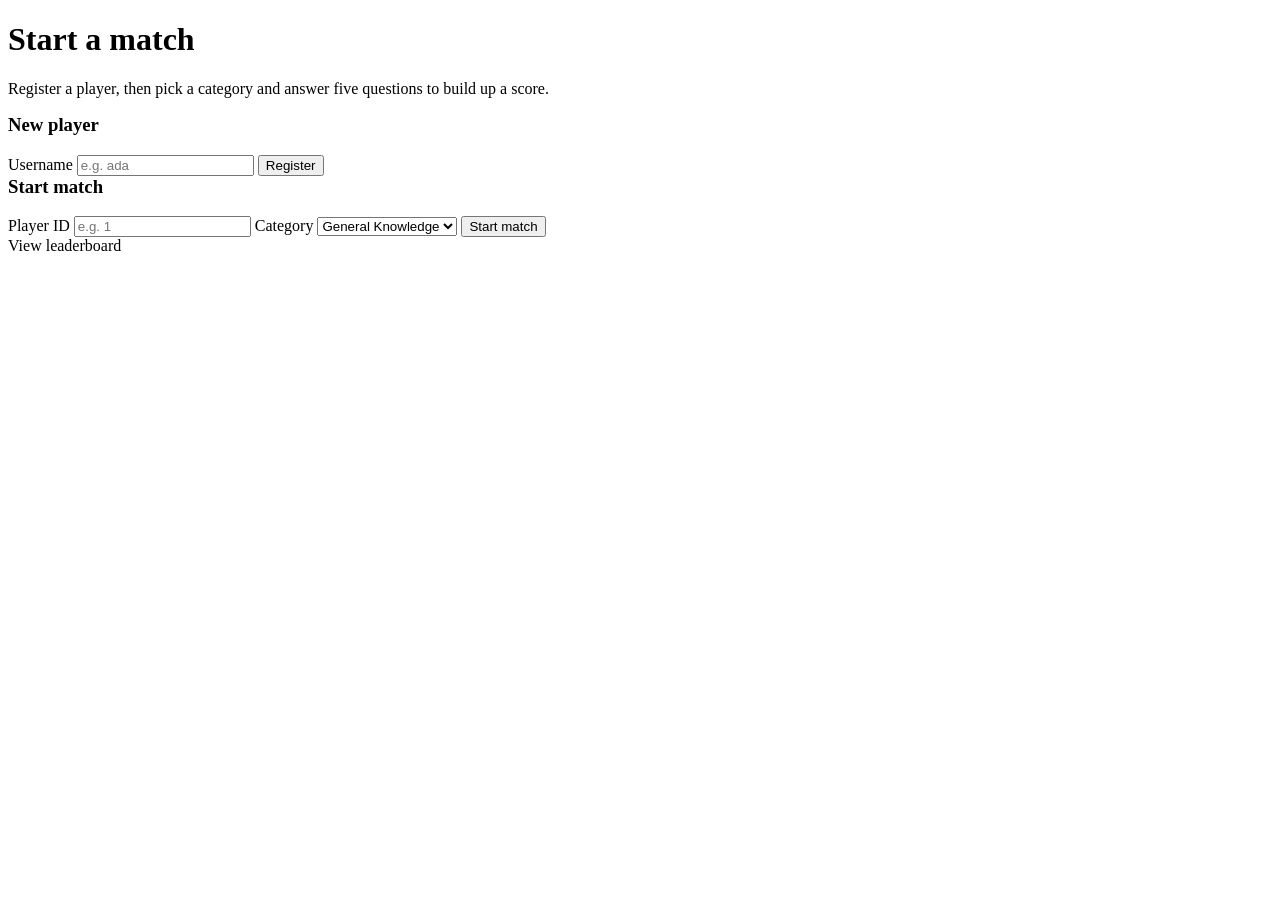
<file: src/main/resources/templates/index.html>
<!DOCTYPE html>
<html xmlns:th="http://www.thymeleaf.org">
<head th:replace="~{fragments :: head('Play')}"></head>
<body>
<div class="shell">
    <a th:replace="~{fragments :: brand}"></a>

    <div th:if="${error}" class="alert" th:text="${error}"></div>
    <div th:if="${message}" class="alert" style="background:rgba(109,179,63,0.1); border-color:var(--leaf); color:var(--leaf);" th:text="${message}"></div>

    <h1>Start a match</h1>
    <p class="lead">Register a player, then pick a category and answer five questions to build up a score.</p>

    <div class="card">
        <h3 style="margin-top:0;">New player</h3>
        <form th:action="@{/ui/players}" method="post">
            <label for="username">Username</label>
            <input type="text" id="username" name="username" placeholder="e.g. ada" required/>
            <button type="submit">Register</button>
        </form>
    </div>

    <div class="card">
        <h3 style="margin-top:0;">Start match</h3>
        <form th:action="@{/ui/matches}" method="post">
            <label for="playerId">Player ID</label>
            <input type="text" id="playerId" name="playerId" placeholder="e.g. 1" required/>

            <label for="category">Category</label>
            <select id="category" name="category">
                <option value="general">General Knowledge</option>
                <option value="science">Science</option>
                <option value="history">History</option>
                <option value="sports">Sports</option>
            </select>

            <button type="submit">Start match</button>
        </form>
    </div>

    <a class="btn secondary" th:href="@{/ui/leaderboard}">View leaderboard</a>
</div>
</body>
</html>
</file>
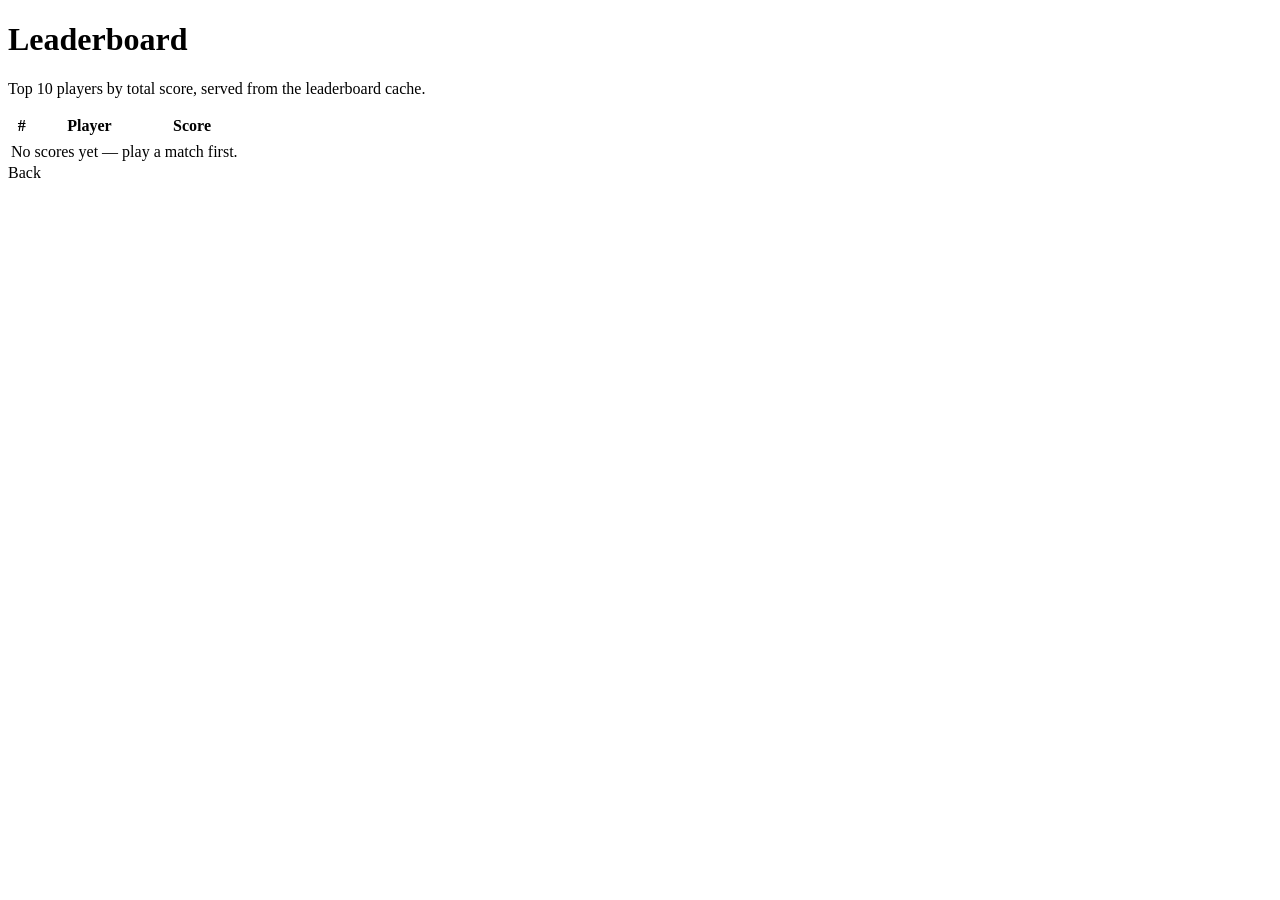
<file: src/main/resources/templates/leaderboard.html>
<!DOCTYPE html>
<html xmlns:th="http://www.thymeleaf.org">
<head th:replace="~{fragments :: head('Leaderboard')}"></head>
<body>
<div class="shell">
    <a th:replace="~{fragments :: brand}"></a>

    <h1>Leaderboard</h1>
    <p class="lead">Top 10 players by total score, served from the leaderboard cache.</p>

    <div class="card">
        <table>
            <thead>
            <tr>
                <th>#</th>
                <th>Player</th>
                <th>Score</th>
            </tr>
            </thead>
            <tbody>
            <tr th:each="entry, iter : ${entries}">
                <td class="rank" th:text="${iter.count}"></td>
                <td th:text="${entry.username}"></td>
                <td th:text="${entry.totalScore}"></td>
            </tr>
            <tr th:if="${#lists.isEmpty(entries)}">
                <td colspan="3" style="color:var(--ink-dim);">No scores yet — play a match first.</td>
            </tr>
            </tbody>
        </table>
    </div>

    <a class="btn secondary" th:href="@{/}">Back</a>
</div>
</body>
</html>
</file>
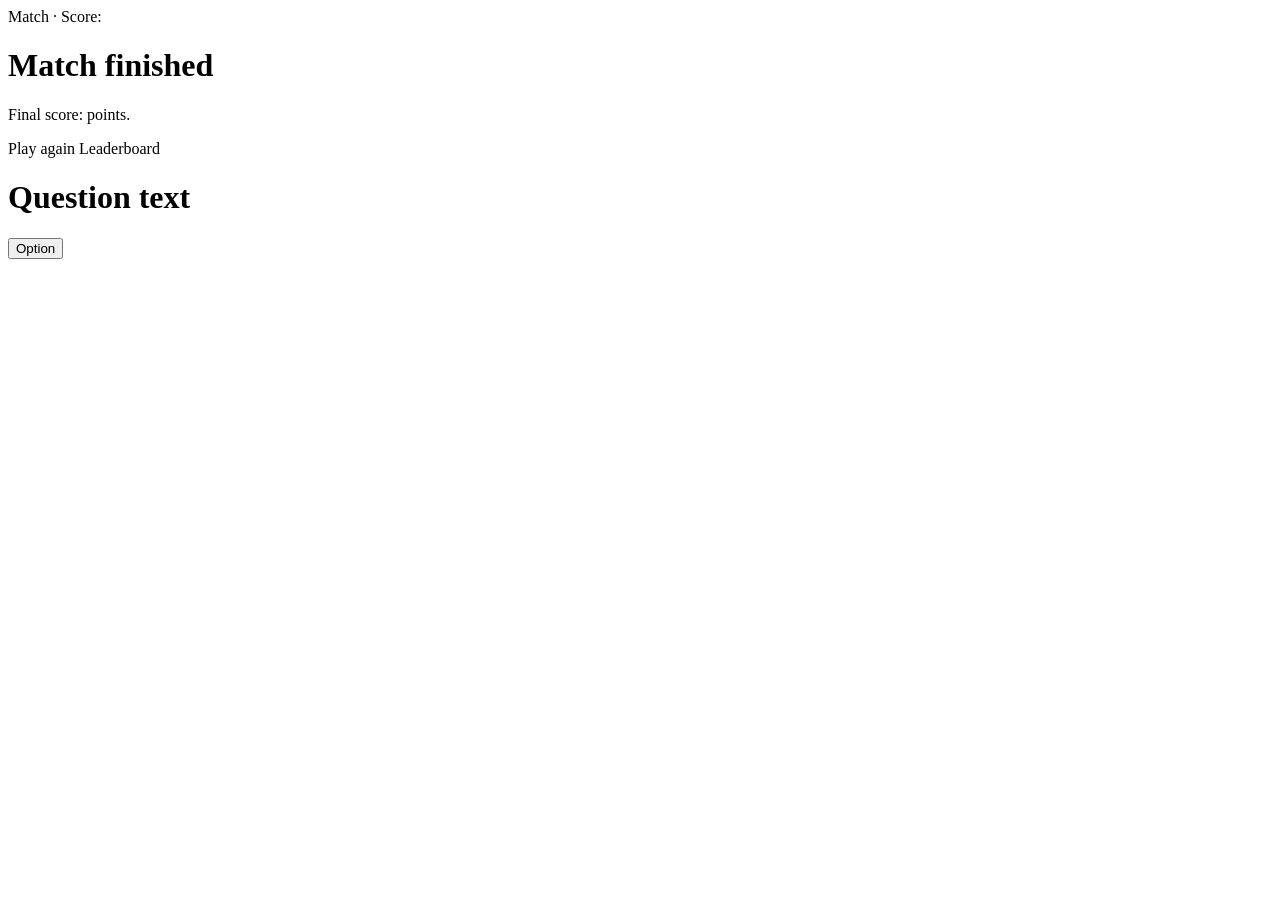
<file: src/main/resources/templates/match.html>
<!DOCTYPE html>
<html xmlns:th="http://www.thymeleaf.org">
<head th:replace="~{fragments :: head('Match')}"></head>
<body>
<div class="shell">
    <a th:replace="~{fragments :: brand}"></a>

    <div th:if="${lastAnswerCorrect} != null" th:class="${lastAnswerCorrect} ? 'badge correct' : 'badge wrong'"
         th:text="${lastAnswerCorrect} ? 'Correct!' : 'Not quite.'"></div>

    <div class="scoreline">
        Match <span th:text="${match.id}"></span> ·
        Score: <b th:text="${match.score}"></b>
    </div>

    <div th:if="${match.finished}" class="card">
        <h1>Match finished</h1>
        <p class="lead">Final score: <b th:text="${match.score}"></b> points.</p>
        <a class="btn" th:href="@{/}">Play again</a>
        <a class="btn secondary" th:href="@{/ui/leaderboard}">Leaderboard</a>
    </div>

    <div th:unless="${match.finished}" class="card">
        <h1 th:text="${question.text}">Question text</h1>

        <form class="option-form" th:action="@{/ui/matches/{id}/answers(id=${match.id})}" method="post">
            <button th:each="option : ${question.options}"
                    class="option-btn"
                    type="submit"
                    name="answer"
                    th:value="${option}"
                    th:text="${option}">
                Option
            </button>
        </form>
    </div>
</div>
</body>
</html>
</file>
